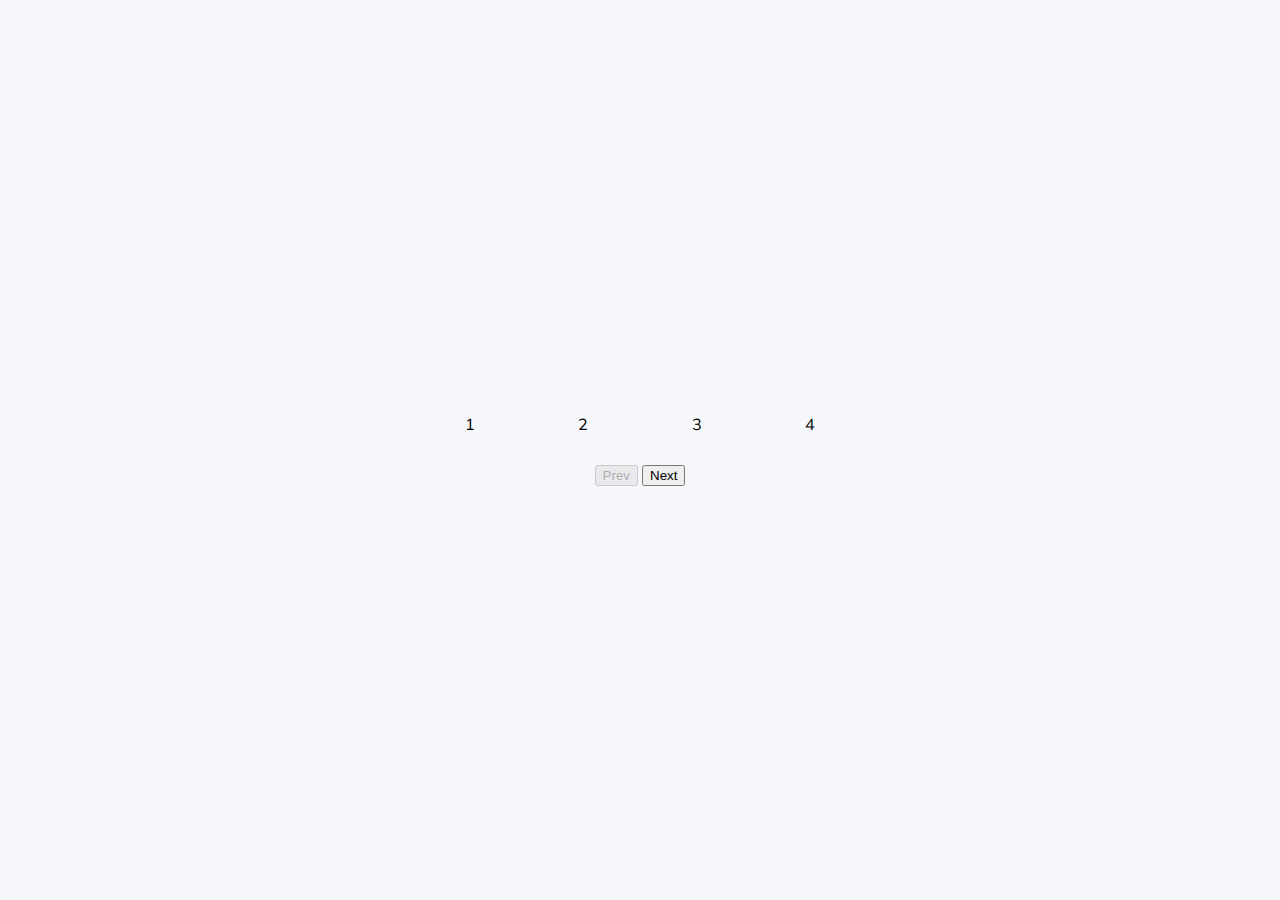
<file: ProgressSteps/index.html>
<!DOCTYPE html>
<html lang="en">
  <head>
    <meta charset="UTF-8" />
    <meta http-equiv="X-UA-Compatible" content="IE=edge" />
    <meta name="viewport" content="width=device-width, initial-scale=1.0" />
    <link rel="stylesheet" href="style.css" />
    <title>Progress Steps</title>
  </head>
  <body>
    <div class="container">
      <div class="progress" id="progress">
        <div class="circle active">1</div>
        <div class="circle">2</div>
        <div class="circle">3</div>
        <div class="circle">4</div>
      </div>
      <button class="btn" id="prev" disabled>Prev</button>
      <button class="btn" id="next">Next</button>
    </div>
  </body>
</html>
</file>
<file: ProgressSteps/style.css>
@import url("https://fonts.googleapis.com/css?family=Muli&display=swap");

* {
    box-sizing: border-box;
  }
  
  body {
    font-family: 'Muli', sans-serif;
    background-color: #f6f7fb;
    display: flex;
    align-items: center;
    justify-content: center;
    height: 100vh;
    overflow: hidden;
    margin: 0;
  }
  .container{
      text-align: center;
  }
  .progress{
      display: flex;
      justify-content: space-between;
      position: relative;
      margin-bottom: 30px;
      max-width: 100%;
      width: 350px;

  }
</file>
